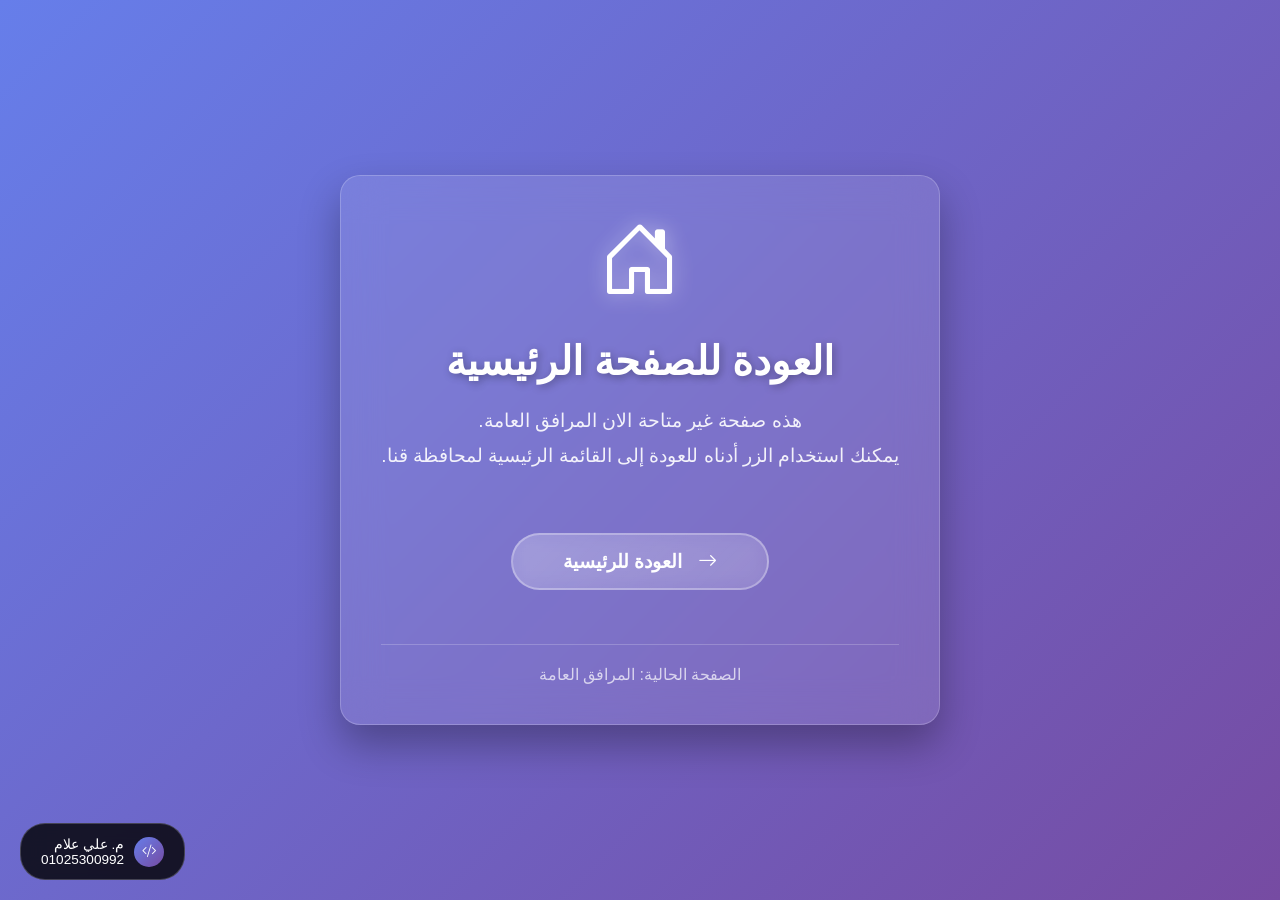
<file: public-facilities.html>
<!DOCTYPE html>
<html lang="ar" dir="rtl">
<head>
  <meta charset="UTF-8" />
  <meta name="viewport" content="width=device-width, initial-scale=1.0"/>
  <title>العودة للصفحة الرئيسية</title>
  
  <!-- Bootstrap Icons -->
  <link rel="stylesheet" href="https://cdn.jsdelivr.net/npm/bootstrap-icons@1.11.3/font/bootstrap-icons.min.css">
  
  <style>
    * {
      box-sizing: border-box;
      margin: 0;
      padding: 0;
    }
    
    body {
      font-family: 'Tajawal', sans-serif;
      background: linear-gradient(135deg, #667eea 0%, #764ba2 100%);
      min-height: 100vh;
      display: flex;
      justify-content: center;
      align-items: center;
      color: white;
      padding: 20px;
      background-attachment: fixed;
    }
    
    .return-container {
      text-align: center;
      max-width: 600px;
      width: 100%;
      padding: 40px;
      background: rgba(255, 255, 255, 0.1);
      backdrop-filter: blur(20px);
      border: 1px solid rgba(255, 255, 255, 0.2);
      border-radius: 20px;
      box-shadow: 0 20px 40px rgba(0, 0, 0, 0.3);
      animation: fadeIn 1s ease-out;
    }
    
    .return-icon {
      font-size: 5rem;
      margin-bottom: 30px;
      color: #fff;
      text-shadow: 0 0 20px rgba(255, 255, 255, 0.5);
      animation: pulse 2s infinite;
    }
    
    .page-title {
      font-size: 2.5rem;
      margin-bottom: 20px;
      color: white;
      text-shadow: 2px 2px 8px rgba(0, 0, 0, 0.3);
    }
    
    .return-message {
      font-size: 1.2rem;
      margin-bottom: 40px;
      line-height: 1.8;
      color: rgba(255, 255, 255, 0.9);
    }
    
    .return-button {
      display: inline-block;
      background: linear-gradient(135deg, rgba(255, 255, 255, 0.2), rgba(255, 255, 255, 0.1));
      border: 2px solid rgba(255, 255, 255, 0.3);
      color: white;
      padding: 15px 50px;
      border-radius: 30px;
      font-weight: 600;
      font-size: 1.2rem;
      text-decoration: none;
      transition: all 0.3s ease;
      backdrop-filter: blur(10px);
      margin: 20px 0;
      position: relative;
      overflow: hidden;
    }
    
    .return-button i {
      margin-left: 10px;
      transition: transform 0.3s ease;
    }
    
    .return-button:hover {
      background: linear-gradient(135deg, rgba(255, 255, 255, 0.3), rgba(255, 255, 255, 0.2));
      border-color: rgba(255, 255, 255, 0.6);
      transform: translateY(-5px);
      box-shadow: 0 15px 30px rgba(0, 0, 0, 0.3);
      color: white;
    }
    
    .return-button:hover i {
      transform: translateX(-5px);
    }
    
    .current-page {
      margin-top: 30px;
      padding-top: 20px;
      border-top: 1px solid rgba(255, 255, 255, 0.2);
      color: rgba(255, 255, 255, 0.7);
    }
    
    @keyframes fadeIn {
      from { opacity: 0; transform: translateY(30px); }
      to { opacity: 1; transform: translateY(0); }
    }
    
    @keyframes pulse {
      0%, 100% { transform: scale(1); opacity: 0.8; }
      50% { transform: scale(1.05); opacity: 1; }
    }
    
    /* Developer signature */
    .developer-signature {
      position: fixed;
      bottom: 20px;
      left: 20px;
      background: rgba(0, 0, 0, 0.8);
      backdrop-filter: blur(10px);
      color: white;
      padding: 12px 20px;
      border-radius: 25px;
      font-size: 0.85rem;
      z-index: 1000;
      border: 1px solid rgba(255, 255, 255, 0.2);
      transition: all 0.3s ease;
      max-width: 280px;
    }
    
    .dev-info {
      display: flex;
      align-items: center;
      gap: 10px;
    }
    
    .dev-icon {
      width: 30px;
      height: 30px;
      background: linear-gradient(135deg, #667eea, #764ba2);
      border-radius: 50%;
      display: flex;
      align-items: center;
      justify-content: center;
      font-size: 0.9rem;
    }
    
    @media (max-width: 768px) {
      .return-container {
        padding: 30px 20px;
      }
      
      .return-icon {
        font-size: 4rem;
      }
      
      .page-title {
        font-size: 2rem;
      }
      
      .return-button {
        padding: 12px 40px;
        font-size: 1.1rem;
      }
    }
  </style>
</head>
<body>
  <div class="return-container">
    <div class="return-icon">
      <i class="bi bi-house-door"></i>
    </div>
    
    <h1 class="page-title">العودة للصفحة الرئيسية</h1>
    
    <p class="return-message">
      هذه صفحة غير متاحة الان <span id="current-page-name">شكرا</span>.<br>
      يمكنك استخدام الزر أدناه للعودة إلى القائمة الرئيسية لمحافظة قنا.
    </p>
    
    <a href="index.html" class="return-button">
      <i class="bi bi-arrow-right"></i> العودة للرئيسية
    </a>
    
    <div class="current-page">
      الصفحة الحالية: <span id="page-name-display">غير متاح</span>
    </div>
  </div>
  
  <!-- توقيع المطور -->
  <div class="developer-signature">
    <div class="dev-info">
      <div class="dev-icon">
        <i class="bi bi-code-slash"></i>
      </div>
      <div class="dev-details">
        <div class="dev-name">م. علي علام</div>
        <div class="dev-contact">01025300992</div>
      </div>
    </div>
  </div>
  
  <script>
    // تحديد اسم الصفحة الحالية من عنوان URL
    const pageNames = {
      'investment-opportunities.html': 'الفرص الاستثمارية',
      'government-services.html': 'الخدمات الحكومية',
      'public-facilities.html': 'المرافق العامة',
      'transportation.html': 'النقل والمواصلات',
      'tourism.html': 'السياحة والآثار',
      'reports.html': 'التقارير والإحصائيات'
    };
    
    // الحصول على اسم الملف الحالي
    const currentPage = window.location.pathname.split('/').pop();
    
    // عرض اسم الصفحة الحالية
    if (pageNames[currentPage]) {
      document.getElementById('current-page-name').textContent = pageNames[currentPage];
      document.getElementById('page-name-display').textContent = pageNames[currentPage];
    }
    
    // إضافة مؤثرات للزر عند التحميل
    document.querySelector('.return-button').addEventListener('mouseover', function() {
      this.style.transform = 'translateY(-5px)';
    });
    
    document.querySelector('.return-button').addEventListener('mouseout', function() {
      this.style.transform = 'translateY(0)';
    });
  </script>
</body>
</html>
</file>
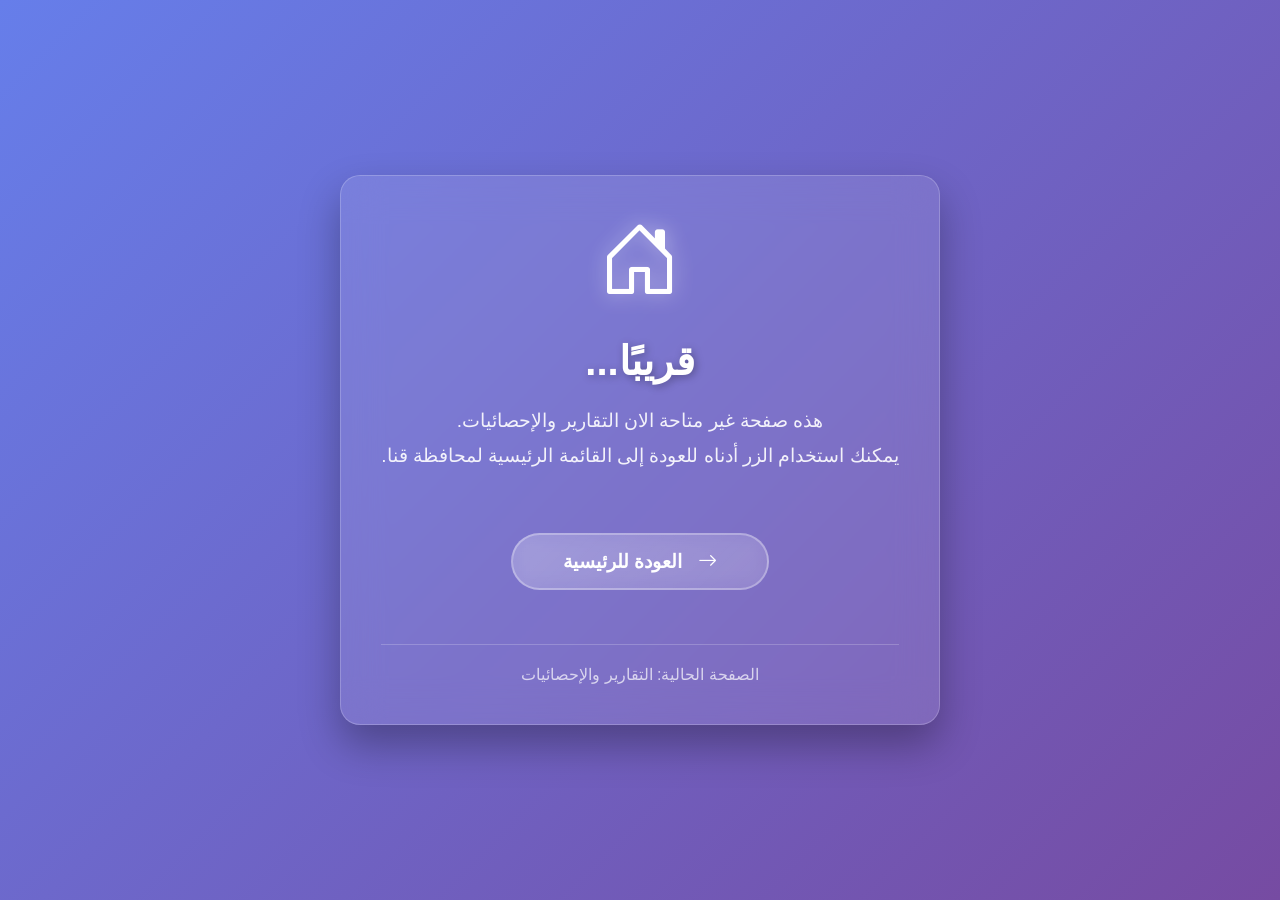
<file: reports.html>
<!DOCTYPE html>
<html lang="ar" dir="rtl">
<head>
  <meta charset="UTF-8" />
  <meta name="viewport" content="width=device-width, initial-scale=1.0"/>
  <title>العودة للصفحة الرئيسية</title>
  
  <!-- Bootstrap Icons -->
  <link rel="stylesheet" href="https://cdn.jsdelivr.net/npm/bootstrap-icons@1.11.3/font/bootstrap-icons.min.css">
  
  <style>
    * {
      box-sizing: border-box;
      margin: 0;
      padding: 0;
    }
    
    body {
      font-family: 'Tajawal', sans-serif;
      background: linear-gradient(135deg, #667eea 0%, #764ba2 100%);
      min-height: 100vh;
      display: flex;
      justify-content: center;
      align-items: center;
      color: white;
      padding: 20px;
      background-attachment: fixed;
    }
    
    .return-container {
      text-align: center;
      max-width: 600px;
      width: 100%;
      padding: 40px;
      background: rgba(255, 255, 255, 0.1);
      backdrop-filter: blur(20px);
      border: 1px solid rgba(255, 255, 255, 0.2);
      border-radius: 20px;
      box-shadow: 0 20px 40px rgba(0, 0, 0, 0.3);
      animation: fadeIn 1s ease-out;
    }
    
    .return-icon {
      font-size: 5rem;
      margin-bottom: 30px;
      color: #fff;
      text-shadow: 0 0 20px rgba(255, 255, 255, 0.5);
      animation: pulse 2s infinite;
    }
    
    .page-title {
      font-size: 2.5rem;
      margin-bottom: 20px;
      color: white;
      text-shadow: 2px 2px 8px rgba(0, 0, 0, 0.3);
    }
    
    .return-message {
      font-size: 1.2rem;
      margin-bottom: 40px;
      line-height: 1.8;
      color: rgba(255, 255, 255, 0.9);
    }
    
    .return-button {
      display: inline-block;
      background: linear-gradient(135deg, rgba(255, 255, 255, 0.2), rgba(255, 255, 255, 0.1));
      border: 2px solid rgba(255, 255, 255, 0.3);
      color: white;
      padding: 15px 50px;
      border-radius: 30px;
      font-weight: 600;
      font-size: 1.2rem;
      text-decoration: none;
      transition: all 0.3s ease;
      backdrop-filter: blur(10px);
      margin: 20px 0;
      position: relative;
      overflow: hidden;
    }
    
    .return-button i {
      margin-left: 10px;
      transition: transform 0.3s ease;
    }
    
    .return-button:hover {
      background: linear-gradient(135deg, rgba(255, 255, 255, 0.3), rgba(255, 255, 255, 0.2));
      border-color: rgba(255, 255, 255, 0.6);
      transform: translateY(-5px);
      box-shadow: 0 15px 30px rgba(0, 0, 0, 0.3);
      color: white;
    }
    
    .return-button:hover i {
      transform: translateX(-5px);
    }
    
    .current-page {
      margin-top: 30px;
      padding-top: 20px;
      border-top: 1px solid rgba(255, 255, 255, 0.2);
      color: rgba(255, 255, 255, 0.7);
    }
    
    @keyframes fadeIn {
      from { opacity: 0; transform: translateY(30px); }
      to { opacity: 1; transform: translateY(0); }
    }
    
    @keyframes pulse {
      0%, 100% { transform: scale(1); opacity: 0.8; }
      50% { transform: scale(1.05); opacity: 1; }
    }
    
    /* Developer signature */
    .developer-signature {
      position: fixed;
      bottom: 20px;
      left: 20px;
      background: rgba(0, 0, 0, 0.8);
      backdrop-filter: blur(10px);
      color: white;
      padding: 12px 20px;
      border-radius: 25px;
      font-size: 0.85rem;
      z-index: 1000;
      border: 1px solid rgba(255, 255, 255, 0.2);
      transition: all 0.3s ease;
      max-width: 280px;
    }
    
    .dev-info {
      display: flex;
      align-items: center;
      gap: 10px;
    }
    
    .dev-icon {
      width: 30px;
      height: 30px;
      background: linear-gradient(135deg, #667eea, #764ba2);
      border-radius: 50%;
      display: flex;
      align-items: center;
      justify-content: center;
      font-size: 0.9rem;
    }
    
    @media (max-width: 768px) {
      .return-container {
        padding: 30px 20px;
      }
      
      .return-icon {
        font-size: 4rem;
      }
      
      .page-title {
        font-size: 2rem;
      }
      
      .return-button {
        padding: 12px 40px;
        font-size: 1.1rem;
      }
    }
  </style>
</head>
<body>
  <div class="return-container">
    <div class="return-icon">
      <i class="bi bi-house-door"></i>
    </div>
    
    <h1 class="page-title">قريبًا...</h1>
    
    <p class="return-message">
      هذه صفحة غير متاحة الان <span id="current-page-name">شكرا</span>.<br>
      يمكنك استخدام الزر أدناه للعودة إلى القائمة الرئيسية لمحافظة قنا.
    </p>
    
    <a href="index.html" class="return-button">
      <i class="bi bi-arrow-right"></i> العودة للرئيسية
    </a>
    
    <div class="current-page">
      الصفحة الحالية: <span id="page-name-display">غير متاح</span>
    </div>
  </div>
  
  <script>
    // تحديد اسم الصفحة الحالية من عنوان URL
    const pageNames = {
      'investment-opportunities.html': 'الفرص الاستثمارية',
      'government-services.html': 'الخدمات الحكومية',
      'public-facilities.html': 'المرافق العامة',
      'transportation.html': 'النقل والمواصلات',
      'tourism.html': 'السياحة والآثار',
      'reports.html': 'التقارير والإحصائيات'
    };
    
    // الحصول على اسم الملف الحالي
    const currentPage = window.location.pathname.split('/').pop();
    
    // عرض اسم الصفحة الحالية
    if (pageNames[currentPage]) {
      document.getElementById('current-page-name').textContent = pageNames[currentPage];
      document.getElementById('page-name-display').textContent = pageNames[currentPage];
    }
    
    // إضافة مؤثرات للزر عند التحميل
    document.querySelector('.return-button').addEventListener('mouseover', function() {
      this.style.transform = 'translateY(-5px)';
    });
    
    document.querySelector('.return-button').addEventListener('mouseout', function() {
      this.style.transform = 'translateY(0)';
    });
  </script>
</body>
</html>
</file>
